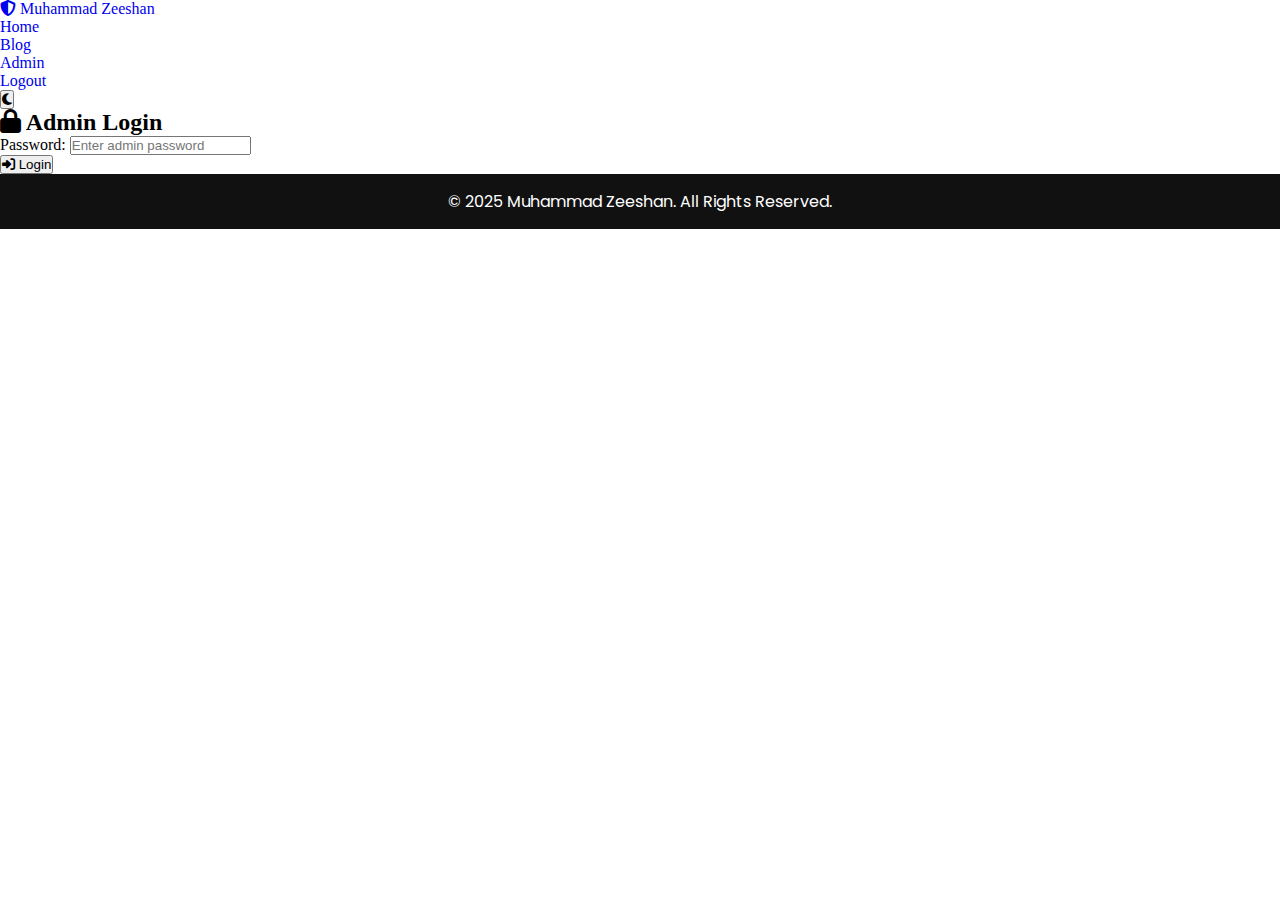
<file: blog-admin.html>
<!DOCTYPE html>
<html lang="en">
<head>
    <meta charset="UTF-8">
    <meta name="viewport" content="width=device-width, initial-scale=1.0">
    <title>Blog Admin - Muhammad Zeeshan</title>
    <link rel="stylesheet" href="style.css">
    <link rel="stylesheet" href="https://cdnjs.cloudflare.com/ajax/libs/font-awesome/6.4.0/css/all.min.css">
    <!-- Rich Text Editor -->
    <script src="https://cdn.quilljs.com/1.3.6/quill.js"></script>
    <link href="https://cdn.quilljs.com/1.3.6/quill.snow.css" rel="stylesheet">
</head>
<body>
    <nav id="navbar">
        <div class="container">
            <div class="nav-brand">
                <a href="index.html" class="brand-link">
                    <i class="fas fa-shield-alt"></i>
                    <span>Muhammad Zeeshan</span>
                </a>
            </div>
            <ul class="nav-links">
                <li><a href="index.html#home">Home</a></li>
                <li><a href="blog.html">Blog</a></li>
                <li><a href="blog-admin.html" class="active">Admin</a></li>
                <li><a href="#" id="logout-btn">Logout</a></li>
            </ul>
            <div class="hamburger" id="hamburger">
                <span class="bar"></span>
                <span class="bar"></span>
                <span class="bar"></span>
            </div>
            <div class="nav-controls">
                <button id="theme-toggle" class="theme-toggle" aria-label="Toggle theme">
                    <i class="fas fa-moon"></i>
                </button>
            </div>
        </div>
    </nav>

    <!-- Login Modal -->
    <div id="login-modal" class="modal">
        <div class="modal-content">
            <div class="modal-header">
                <h2><i class="fas fa-lock"></i> Admin Login</h2>
            </div>
            <form id="login-form">
                <div class="form-group">
                    <label for="admin-password">Password:</label>
                    <input type="password" id="admin-password" placeholder="Enter admin password" required>
                </div>
                <button type="submit" class="btn btn-primary">
                    <i class="fas fa-sign-in-alt"></i> Login
                </button>
            </form>
        </div>
    </div>

    <!-- Cyber Background Effects -->
    <div class="cyber-background">
        <div class="binary-rain" id="binary-rain"></div>
        <div class="network-nodes" id="network-nodes"></div>
        <div class="data-streams" id="data-streams"></div>
    </div>

    <main class="admin-main" id="admin-content" style="display: none;">
        <div class="container">
            <header class="admin-header">
                <h1 class="admin-title">
                    <i class="fas fa-cogs"></i>
                    Blog Administration
                </h1>
                <div class="admin-actions">
                    <button class="btn btn-primary" id="new-post-btn">
                        <i class="fas fa-plus"></i> New Post
                    </button>
                    <button class="btn btn-secondary" id="manage-posts-btn">
                        <i class="fas fa-list"></i> Manage Posts
                    </button>
                    <button class="btn btn-accent" id="github-sync-btn">
                        <i class="fab fa-github"></i> Sync to GitHub
                    </button>
                </div>
            </header>

            <!-- GitHub Configuration -->
            <section class="github-config" id="github-config">
                <div class="config-card">
                    <h3><i class="fab fa-github"></i> GitHub Configuration</h3>
                    <div class="config-form">
                        <div class="form-group">
                            <label for="github-token">GitHub Personal Access Token:</label>
                            <input type="password" id="github-token" placeholder="ghp_xxxxxxxxxxxx">
                            <small>Required for pushing changes to your repository</small>
                        </div>
                        <div class="form-group">
                            <label for="github-repo">Repository (username/repo-name):</label>
                            <input type="text" id="github-repo" placeholder="yourusername/yourrepo" value="zeeshan494/zeeshan494.github.io">
                        </div>
                        <div class="form-group">
                            <label for="github-branch">Branch:</label>
                            <input type="text" id="github-branch" placeholder="main" value="main">
                        </div>
                        <button class="btn btn-primary" id="save-config-btn">
                            <i class="fas fa-save"></i> Save Configuration
                        </button>
                    </div>
                </div>
            </section>

            <!-- Post Editor -->
            <section class="post-editor" id="post-editor" style="display: none;">
                <div class="editor-card">
                    <div class="editor-header">
                        <h3 id="editor-title">Create New Post</h3>
                        <div class="editor-actions">
                            <button class="btn btn-secondary" id="save-draft-btn">
                                <i class="fas fa-save"></i> Save Draft
                            </button>
                            <button class="btn btn-primary" id="publish-post-btn">
                                <i class="fas fa-paper-plane"></i> Publish
                            </button>
                            <button class="btn btn-accent" id="cancel-edit-btn">
                                <i class="fas fa-times"></i> Cancel
                            </button>
                        </div>
                    </div>

                    <form id="post-form">
                        <div class="form-row">
                            <div class="form-group">
                                <label for="post-title">Title:</label>
                                <input type="text" id="post-title" placeholder="Enter post title" required>
                            </div>
                            <div class="form-group">
                                <label for="post-category">Category:</label>
                                <select id="post-category" required>
                                    <option value="">Select Category</option>
                                    <option value="soc">SOC Operations</option>
                                    <option value="threat-hunting">Threat Hunting</option>
                                    <option value="cloud-security">Cloud Security</option>
                                    <option value="ai-security">AI Security</option>
                                    <option value="incident-response">Incident Response</option>
                                    <option value="malware-analysis">Malware Analysis</option>
                                </select>
                            </div>
                        </div>

                        <div class="form-row">
                            <div class="form-group">
                                <label for="post-excerpt">Excerpt:</label>
                                <textarea id="post-excerpt" placeholder="Brief description of the post" rows="3"></textarea>
                            </div>
                            <div class="form-group">
                                <label for="post-tags">Tags (comma separated):</label>
                                <input type="text" id="post-tags" placeholder="SIEM, Wazuh, Security">
                            </div>
                        </div>

                        <div class="form-group">
                            <label for="post-image">Featured Image:</label>
                            <div class="image-upload">
                                <input type="file" id="post-image" accept="image/*">
                                <div class="image-preview" id="image-preview">
                                    <i class="fas fa-image"></i>
                                    <span>Click to upload image</span>
                                </div>
                            </div>
                        </div>

                        <div class="form-group">
                            <label for="post-content">Content:</label>
                            <div id="post-content" style="height: 400px;"></div>
                        </div>

                        <input type="hidden" id="post-id">
                        <input type="hidden" id="post-status" value="draft">
                    </form>
                </div>
            </section>

            <!-- Posts Management -->
            <section class="posts-management" id="posts-management">
                <div class="management-card">
                    <div class="management-header">
                        <h3><i class="fas fa-list"></i> Manage Posts</h3>
                        <div class="management-filters">
                            <select id="status-filter">
                                <option value="all">All Posts</option>
                                <option value="published">Published</option>
                                <option value="draft">Drafts</option>
                            </select>
                            <input type="text" id="search-posts" placeholder="Search posts...">
                        </div>
                    </div>

                    <div class="posts-table">
                        <table id="posts-table">
                            <thead>
                                <tr>
                                    <th>Title</th>
                                    <th>Category</th>
                                    <th>Status</th>
                                    <th>Date</th>
                                    <th>Actions</th>
                                </tr>
                            </thead>
                            <tbody id="posts-table-body">
                                <!-- Posts will be loaded here -->
                            </tbody>
                        </table>
                    </div>
                </div>
            </section>

            <!-- Analytics Dashboard -->
            <section class="analytics-dashboard" id="analytics-dashboard">
                <div class="analytics-card">
                    <h3><i class="fas fa-chart-bar"></i> Blog Analytics</h3>
                    <div class="analytics-grid">
                        <div class="analytics-item">
                            <div class="analytics-icon">
                                <i class="fas fa-file-alt"></i>
                            </div>
                            <div class="analytics-info">
                                <span class="analytics-number" id="total-posts">0</span>
                                <span class="analytics-label">Total Posts</span>
                            </div>
                        </div>
                        <div class="analytics-item">
                            <div class="analytics-icon">
                                <i class="fas fa-eye"></i>
                            </div>
                            <div class="analytics-info">
                                <span class="analytics-number" id="total-views">0</span>
                                <span class="analytics-label">Total Views</span>
                            </div>
                        </div>
                        <div class="analytics-item">
                            <div class="analytics-icon">
                                <i class="fas fa-heart"></i>
                            </div>
                            <div class="analytics-info">
                                <span class="analytics-number" id="total-likes">0</span>
                                <span class="analytics-label">Total Likes</span>
                            </div>
                        </div>
                        <div class="analytics-item">
                            <div class="analytics-icon">
                                <i class="fas fa-comments"></i>
                            </div>
                            <div class="analytics-info">
                                <span class="analytics-number" id="total-comments">0</span>
                                <span class="analytics-label">Total Comments</span>
                            </div>
                        </div>
                    </div>
                </div>
            </section>
        </div>
    </main>

    <footer class="footer">
        <div class="container">
            <div class="footer-content">
                <p>&copy; 2025 Muhammad Zeeshan. All Rights Reserved.</p>
            </div>
        </div>
    </footer>

    <script src="script.js"></script>
    <script src="blog-admin.js"></script>
</body>
</html>
</file>
<file: style.css>
/*  import google fonts */
@import url('https://fonts.googleapis.com/css2?family=Poppins:wght@400;500;600;700&family=Ubuntu:wght@400;500;700&display=swap');

*{
    margin: 0;
    padding: 0;
    box-sizing: border-box;
    text-decoration: none;
}
html{
    scroll-behavior: smooth;
}

/* custom scroll bar */
::-webkit-scrollbar {
    width: 10px;
}
::-webkit-scrollbar-track {
    background: #f1f1f1;
}
::-webkit-scrollbar-thumb {
    background: #888;
}

::-webkit-scrollbar-thumb:hover {
    background: #555;
}

/* all similar content styling codes */
section{
    padding: 100px 0;
}
.max-width{
    max-width: 1300px;
    padding: 0 80px;
    margin: auto;
}
.about, .services, .skills, .teams, .contact, footer{
    font-family: 'Poppins', sans-serif;
}
.about .about-content,
.services .serv-content,
.skills .skills-content,
.contact .contact-content{
    display: flex;
    flex-wrap: wrap;
    align-items: center;
    justify-content: space-between;
}
section .title{
    position: relative;
    text-align: center;
    font-size: 40px;
    font-weight: 500;
    margin-bottom: 60px;
    padding-bottom: 20px;
    font-family: 'Ubuntu', sans-serif;
}
section .title::before{
    content: "";
    position: absolute;
    bottom: 0px;
    left: 50%;
    width: 180px;
    height: 3px;
    background: #111;
    transform: translateX(-50%);
}
section .title::after{
    position: absolute;
    bottom: -8px;
    left: 50%;
    font-size: 20px;
    color: crimson;
    padding: 0 5px;
    background: #fff;
    transform: translateX(-50%);
}

/* navbar styling */
.navbar{
    position: fixed;
    width: 100%;
    z-index: 999;
    padding: 30px 0;
    font-family: 'Ubuntu', sans-serif;
    transition: all 0.3s ease;
}
.navbar.sticky{
    padding: 15px 0;
    background: crimson;
}
.navbar .max-width{
    display: flex;
    align-items: center;
    justify-content: space-between;
}
.navbar .logo a{
    color: #fff;
    font-size: 35px;
    font-weight: 600;
}
.navbar .logo a span{
    color: crimson;
    transition: all 0.3s ease;
}
.navbar.sticky .logo a span{
    color: #fff;
}
.navbar .menu li{
    list-style: none;
    display: inline-block;
}
.navbar .menu li a{
    display: block;
    color: #fff;
    font-size: 18px;
    font-weight: 500;
    margin-left: 25px;
    transition: color 0.3s ease;
}
.navbar .menu li a:hover{
    color: crimson;
}
.navbar.sticky .menu li a:hover{
    color: #fff;
}

/* menu btn styling */
.menu-btn{
    color: #fff;
    font-size: 23px;
    cursor: pointer;
    display: none;
}
.scroll-up-btn{
    position: fixed;
    height: 45px;
    width: 42px;
    background: crimson;
    right: 30px;
    bottom: 10px;
    text-align: center;
    line-height: 45px;
    color: #fff;
    z-index: 9999;
    font-size: 30px;
    border-radius: 6px;
    border-bottom-width: 2px;
    cursor: pointer;
    opacity: 0;
    pointer-events: none;
    transition: all 0.3s ease;
}
.scroll-up-btn.show{
    bottom: 30px;
    opacity: 1;
    pointer-events: auto;
}
.scroll-up-btn:hover{
    filter: brightness(90%);
}


/* home section styling */
.home{
    display: flex;
    background: url("images/banner.jpg") no-repeat center;
    height: 100vh;
    color: #fff;
    min-height: 500px;
    background-size: cover;
    background-attachment: fixed;
    font-family: 'Ubuntu', sans-serif;
}
.home .max-width{
  width: 100%;
  display: flex;
}
.home .max-width .row{
  margin-right: 0;
}
.home .home-content .text-1{
    font-size: 27px;
}
.home .home-content .text-2{
    font-size: 75px;
    font-weight: 600;
    margin-left: -3px;
}
.home .home-content .text-3{
    font-size: 40px;
    margin: 5px 0;
}
.home .home-content .text-3 span{
    color: crimson;
    font-weight: 500;
}
.home .home-content a{
    display: inline-block;
    background: crimson;
    color: #fff;
    font-size: 25px;
    padding: 12px 36px;
    margin-top: 20px;
    font-weight: 400;
    border-radius: 6px;
    border: 2px solid crimson;
    transition: all 0.3s ease;
}
.home .home-content a:hover{
    color: crimson;
    background: none;
}

/* about section styling */
.about .title::after{
    content: "who i am";
}
.about .about-content .left{
    width: 45%;
}
.about .about-content .left img{
    height: 400px;
    width: 400px;
    object-fit: cover;
    border-radius: 6px;
}
.about .about-content .right{
    width: 55%;
}
.about .about-content .right .text{
    font-size: 25px;
    font-weight: 600;
    margin-bottom: 10px;
}
.about .about-content .right .text span{
    color: crimson;
}
.about .about-content .right p{
    text-align: justify;
}
.about .about-content .right a{
    display: inline-block;
    background: crimson;
    color: #fff;
    font-size: 20px;
    font-weight: 500;
    padding: 10px 30px;
    margin-top: 20px;
    border-radius: 6px;
    border: 2px solid crimson;
    transition: all 0.3s ease;
}
.about .about-content .right a:hover{
    color: crimson;
    background: none;
}

/* services section styling */
.services, .teams{
    color:#fff;
    background: #111;
}
.services .title::before,
.teams .title::before{
    background: #fff;
}
.services .title::after,
.teams .title::after{
    background: #111;
    content: "what i provide";
}
.services .serv-content .card{
    width: calc(33% - 20px);
    background: #222;
    text-align: center;
    border-radius: 6px;
    padding: 50px 25px;
    cursor: pointer;
    transition: all 0.3s ease;
}
.services .serv-content .card:hover{
    background: crimson;
}
.services .serv-content .card .box{
    transition: all 0.3s ease;
}
.services .serv-content .card:hover .box{
    transform: scale(1.05);
}
.services .serv-content .card i{
    font-size: 50px;
    color: crimson;
    transition: color 0.3s ease;
}
.services .serv-content .card:hover i{
    color: #fff;
}
.services .serv-content .card .text{
    font-size: 25px;
    font-weight: 500;
    margin: 10px 0 7px 0;
}

/* skills section styling */

.skills .title::after{
    content: "what i know";
}
.skills .skills-content .column{
    width: calc(50% - 30px);
}
.skills .skills-content .left .text{
    font-size: 20px;
    font-weight: 600;
    margin-bottom: 10px;
}
.skills .skills-content .left p{
    text-align: justify;
}
.skills .skills-content .left a{
    display: inline-block;
    background: crimson;
    color: #fff;
    font-size: 18px;
    font-weight: 500;
    padding: 8px 16px;
    margin-top: 20px;
    border-radius: 6px;
    border: 2px solid crimson;
    transition: all 0.3s ease;
}
.skills .skills-content .left a:hover{
    color: crimson;
    background: none;
}
.skills .skills-content .right .bars{
    margin-bottom: 15px;
}
.skills .skills-content .right .info{
    display: flex;
    margin-bottom: 5px;
    align-items: center;
    justify-content: space-between;
}
.skills .skills-content .right span{
    font-weight: 500;
    font-size: 18px;
}
.skills .skills-content .right .line{
    height: 5px;
    width: 100%;
    background: lightgrey;
    position: relative;
}
.skills .skills-content .right .line::before{
    content: "";
    position: absolute;
    height: 100%;
    left: 0;
    top: 0;
    background: crimson;
}
.skills-content .right .html::before{
    width: 90%;
}
.skills-content .right .css::before{
    width: 60%;
}
.skills-content .right .js::before{
    width: 80%;
}
.skills-content .right .php::before{
    width: 50%;
}
.skills-content .right .mysql::before{
    width: 70%;
}

/* teams section styling */
.teams .title::after{
    content: "who with me";
}
.teams .carousel .card{
    background: #222;
    border-radius: 6px;
    padding: 25px 35px;
    text-align: center;
    overflow: hidden;
    transition: all 0.3s ease;
}
.teams .carousel .card:hover{
    background: crimson;
}
.teams .carousel .card .box{
    display: flex;
    flex-direction: column;
    align-items: center;
    justify-content: center;
    transition: all 0.3s ease;
}
.teams .carousel .card:hover .box{
    transform: scale(1.05);
}
.teams .carousel .card .text{
    font-size: 25px;
    font-weight: 500;
    margin: 10px 0 7px 0;
}
.teams .carousel .card img{
    height: 150px;
    width: 150px;
    object-fit: cover;
    border-radius: 50%;
    border: 5px solid crimson;
    transition: all 0.3s ease;
}
.teams .carousel .card:hover img{
    border-color: #fff;
}
.owl-dots{
    text-align: center;
    margin-top: 20px;
}
.owl-dot{
    height: 13px;
    width: 13px;
    margin: 0 5px;
    outline: none!important;
    border-radius: 50%;
    border: 2px solid crimson!important;
    transition: all 0.3s ease;
}
.owl-dot.active{
    width: 35px;
    border-radius: 14px;
}
.owl-dot.active,
.owl-dot:hover{
    background: crimson!important;
}

/* contact section styling */
.contact .title::after{
    content: "get in touch";
}
.contact .contact-content .column{
    width: calc(50% - 30px);
}
.contact .contact-content .text{
    font-size: 20px;
    font-weight: 600;
    margin-bottom: 10px;
}
.contact .contact-content .left p{
    text-align: justify;
}
.contact .contact-content .left .icons{
    margin: 10px 0;
}
.contact .contact-content .row{
    display: flex;
    height: 65px;
    align-items: center;
}
.contact .contact-content .row .info{
    margin-left: 30px;
}
.contact .contact-content .row i{
    font-size: 25px;
    color: crimson;
}
.contact .contact-content .info .head{
    font-weight: 500;
}
.contact .contact-content .info .sub-title{
    color: #333;
}
.contact .right form .fields{
    display: flex;
}
.contact .right form .field,
.contact .right form .fields .field{
    height: 45px;
    width: 100%;
    margin-bottom: 15px;
}
.contact .right form .textarea{
    height: 80px;
    width: 100%;
}
.contact .right form .name{
    margin-right: 10px;
}
.contact .right form .field input,
.contact .right form .textarea textarea{
    height: 100%;
    width: 100%;
    border: 1px solid lightgrey;
    border-radius: 6px;
    outline: none;
    padding: 0 15px;
    font-size: 17px;
    font-family: 'Poppins', sans-serif;
    transition: all 0.3s ease;
}
.contact .right form .field input:focus,
.contact .right form .textarea textarea:focus{
    border-color: #b3b3b3;
}
.contact .right form .textarea textarea{
  padding-top: 10px;
  resize: none;
}
.contact .right form .button-area{
  display: flex;
  align-items: center;
}
.right form .button-area button{
  color: #fff;
  display: block;
  width: 160px!important;
  height: 45px;
  outline: none;
  font-size: 18px;
  font-weight: 500;
  border-radius: 6px;
  cursor: pointer;
  flex-wrap: nowrap;
  background: crimson;
  border: 2px solid crimson;
  transition: all 0.3s ease;
}
.right form .button-area button:hover{
  color: crimson;
  background: none;
}
/* footer section styling */
footer{
    background: #111;
    padding: 15px 23px;
    color: #fff;
    text-align: center;
}
footer span a{
    color: crimson;
    text-decoration: none;
}
footer span a:hover{
    text-decoration: underline;
}


/* responsive media query start */
@media (max-width: 1104px) {
    .about .about-content .left img{
        height: 350px;
        width: 350px;
    }
}

@media (max-width: 991px) {
    .max-width{
        padding: 0 50px;
    }
}
@media (max-width: 947px){
    .menu-btn{
        display: block;
        z-index: 999;
    }
    .menu-btn i.active:before{
        content: "\f00d";
    }
    .navbar .menu{
        position: fixed;
        height: 100vh;
        width: 100%;
        left: -100%;
        top: 0;
        background: #111;
        text-align: center;
        padding-top: 80px;
        transition: all 0.3s ease;
    }
    .navbar .menu.active{
        left: 0;
    }
    .navbar .menu li{
        display: block;
    }
    .navbar .menu li a{
        display: inline-block;
        margin: 20px 0;
        font-size: 25px;
    }
    .home .home-content .text-2{
        font-size: 70px;
    }
    .home .home-content .text-3{
        font-size: 35px;
    }
    .home .home-content a{
        font-size: 23px;
        padding: 10px 30px;
    }
    .max-width{
        max-width: 930px;
    }
    .about .about-content .column{
        width: 100%;
    }
    .about .about-content .left{
        display: flex;
        justify-content: center;
        margin: 0 auto 60px;
    }
    .about .about-content .right{
        flex: 100%;
    }
    .services .serv-content .card{
        width: calc(50% - 10px);
        margin-bottom: 20px;
    }
    .skills .skills-content .column,
    .contact .contact-content .column{
        width: 100%;
        margin-bottom: 35px;
    }
}

@media (max-width: 690px) {
    .max-width{
        padding: 0 23px;
    }
    .home .home-content .text-2{
        font-size: 60px;
    }
    .home .home-content .text-3{
        font-size: 32px;
    }
    .home .home-content a{
        font-size: 20px;
    }
    .services .serv-content .card{
        width: 100%;
    }
}

@media (max-width: 500px) {
    .home .home-content .text-2{
        font-size: 50px;
    }
    .home .home-content .text-3{
        font-size: 27px;
    }
    .about .about-content .right .text,
    .skills .skills-content .left .text{
        font-size: 19px;
    }
    .contact .right form .fields{
        flex-direction: column;
    }
    .contact .right form .name,
    .contact .right form .email{
        margin: 0;
    }
    .right form .error-box{
       width: 150px;
    }
    .scroll-up-btn{
        right: 15px;
        bottom: 15px;
        height: 38px;
        width: 35px;
        font-size: 23px;
        line-height: 38px;
    }
}
</file>
